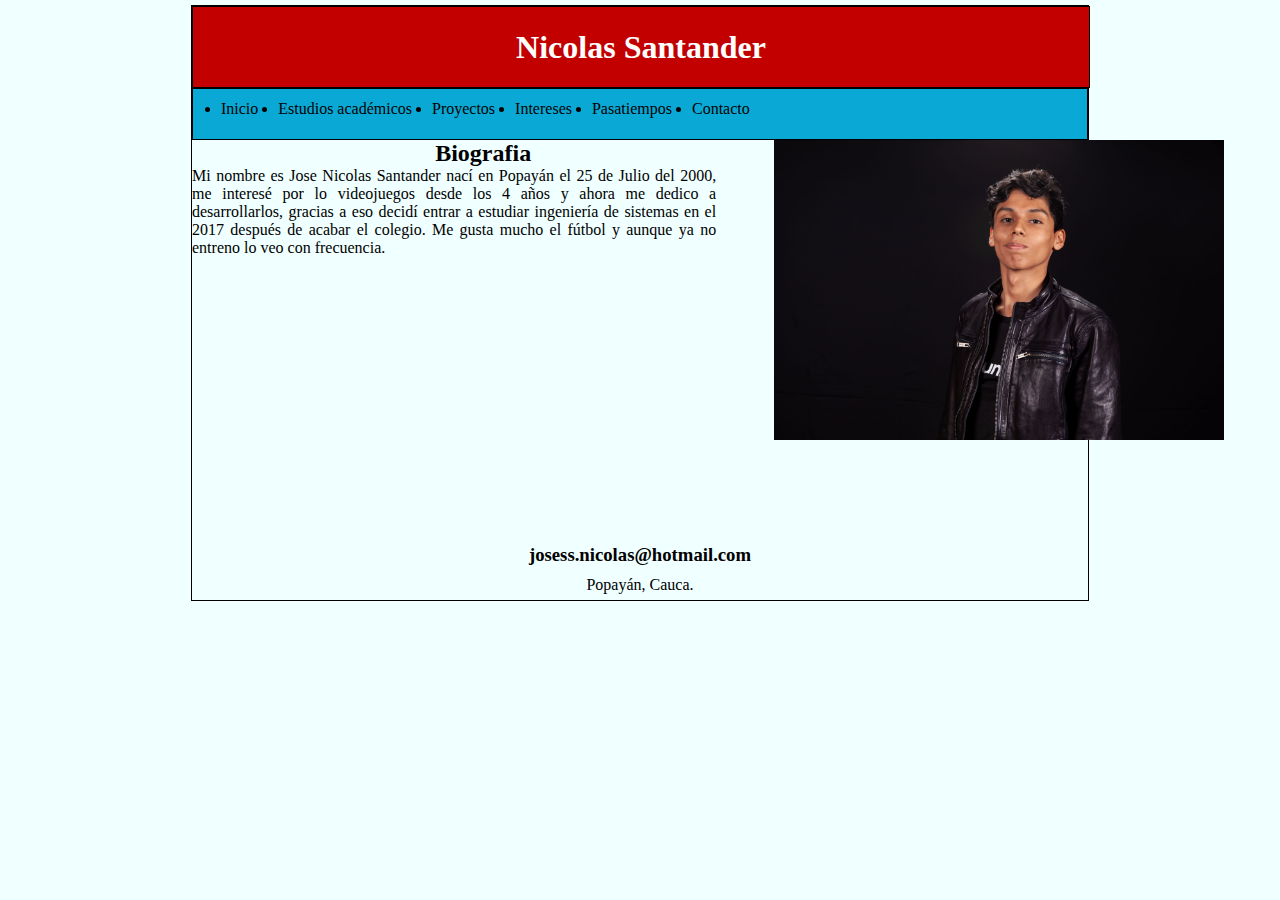
<file: index.html>
<!DOCTYPE html>
<html lang="es">
	<head>
		<meta charset="utf-8">
		<title>Biografia</title>
		<link rel="stylesheet" type="text/css" href="Stylesheet.css">
	</head>

	<body>
		<div id="container">
			<div class="divider"></div>
			<header>
				<center>
					<h1>Nicolas Santander</h1>
				</center>
			</header>

			<nav id= "topList">
				<ul>
					<li>
						<a href="index.html">Inicio</a>
					</li>
					<li>
						<a href="Estudios.html">Estudios académicos</a>
					</li>
					<li>
						<a href="Proyectos.html">Proyectos</a>
					</li>
					<li>
						<a href="Intereses.html">Intereses</a>
					</li>
					<li>
						<a href="Pasatiempos.html">Pasatiempos</a>
					</li>
					<li>
						<a href="Contacto.html">Contacto</a>
					</li>
				</ul>
			</nav>

			<div class="divider"></div>

			<section id="articles">
				<center>
					<h2>Biografia </h2>
				</center>
				<p>Mi nombre es Jose Nicolas Santander nací en Popayán el 25 de Julio del 2000, me interesé por lo videojuegos desde los 4 años y ahora me dedico a desarrollarlos, gracias a eso decidí entrar a estudiar ingeniería de sistemas en el 2017 después de acabar el colegio. Me gusta mucho el fútbol y aunque ya no entreno lo veo con frecuencia.</p>
			</section>

			<aside>
				<img src="Pic.jpeg" width="450" height="300">
			</aside>

			<div class="divider"></div>
			
			<footer>
				<h3> josess.nicolas@hotmail.com </h3>
				<p> Popayán, Cauca.</p>
			</footer>
		</div>		
	</body>
</html>
</file>
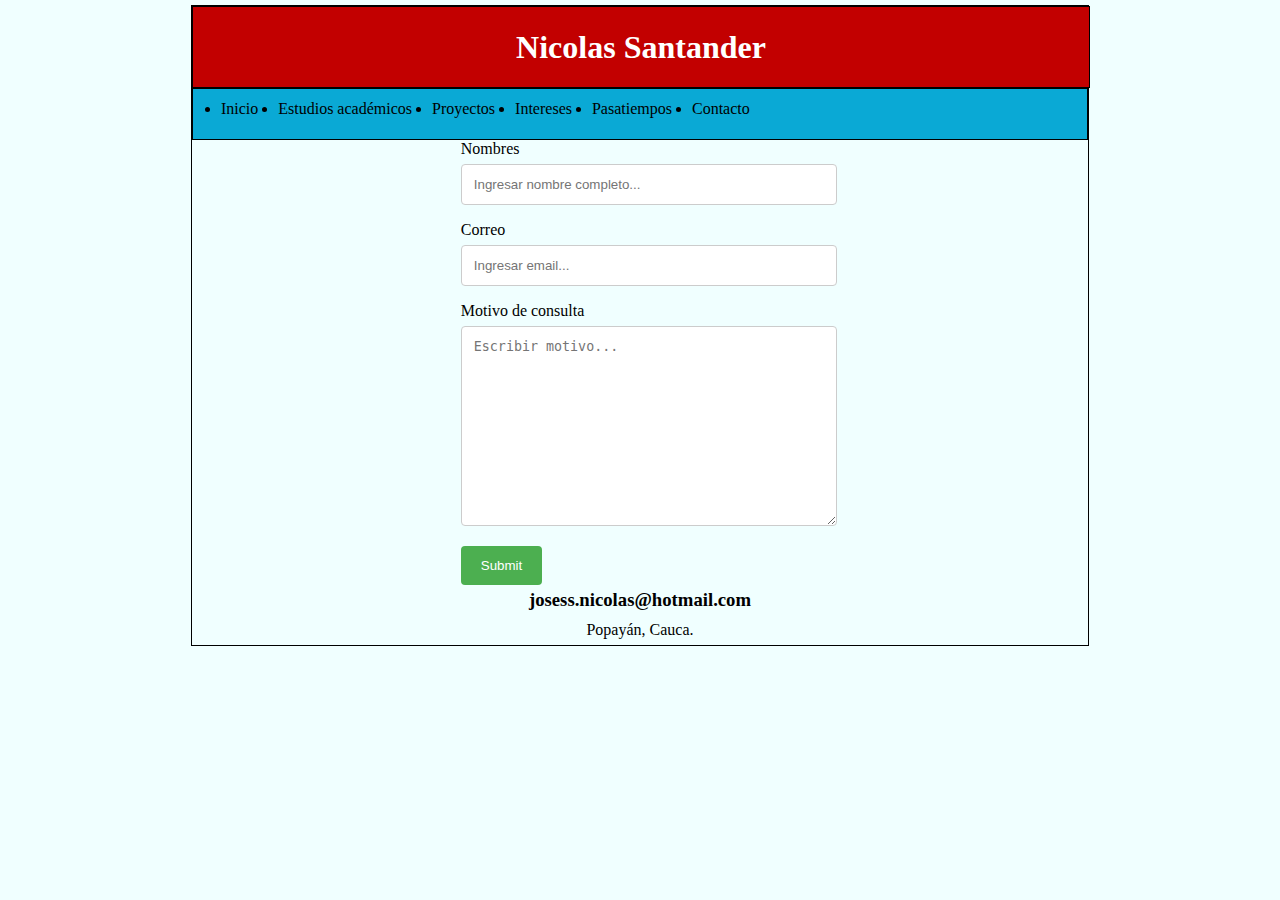
<file: Contacto.html>
<!DOCTYPE html>
<html lang="es">
  <head>
    <meta charset="utf-8">
    <title>Biografia</title>
    <link rel="stylesheet" type="text/css" href="Stylesheet.css">
  </head>

  <body>
    <div id="container">
      <div class="divider"></div>
      <header>
        <center>
          <h1>Nicolas Santander</h1>
        </center>
      </header>

      <nav id= "topList">
        <ul>
          <li>
            <a href="index.html">Inicio</a>
          </li>
          <li>
            <a href="Estudios.html">Estudios académicos</a>
          </li>
          <li>
            <a href="Proyectos.html">Proyectos</a>
          </li>
          <li>
            <a href="Intereses.html">Intereses</a>
          </li>
          <li>
            <a href="Pasatiempos.html">Pasatiempos</a>
          </li>
          <li>
            <a href="Contacto.html">Contacto</a>
          </li>
        </ul>
      </nav>

      <div class="divider"></div>

      <div class="container">
        <form action="">

          <label for="name">Nombres</label>
          <div class="divider"></div>          
          <input type="text" id="name" name="name" placeholder="Ingresar nombre completo...">

          <div class="divider"></div>

          <label for="email">Correo</label>
          <div class="divider"></div>
          <input type="text" id="email" name="email" placeholder="Ingresar email...">

          <div class="divider"></div>

          <label for="subject">Motivo de consulta</label>
          <div class="divider"></div>
          <textarea id="subject" name="subject" placeholder="Escribir motivo..."></textarea>

          <div class="divider"></div>

          <input type="submit" value="Submit">

        </form>
      </div>

      <div class="divider"></div>
      
      <footer>
        <h3> josess.nicolas@hotmail.com </h3>
        <p> Popayán, Cauca.</p>
      </footer>
    </div>    
  </body>
</html>
</file>
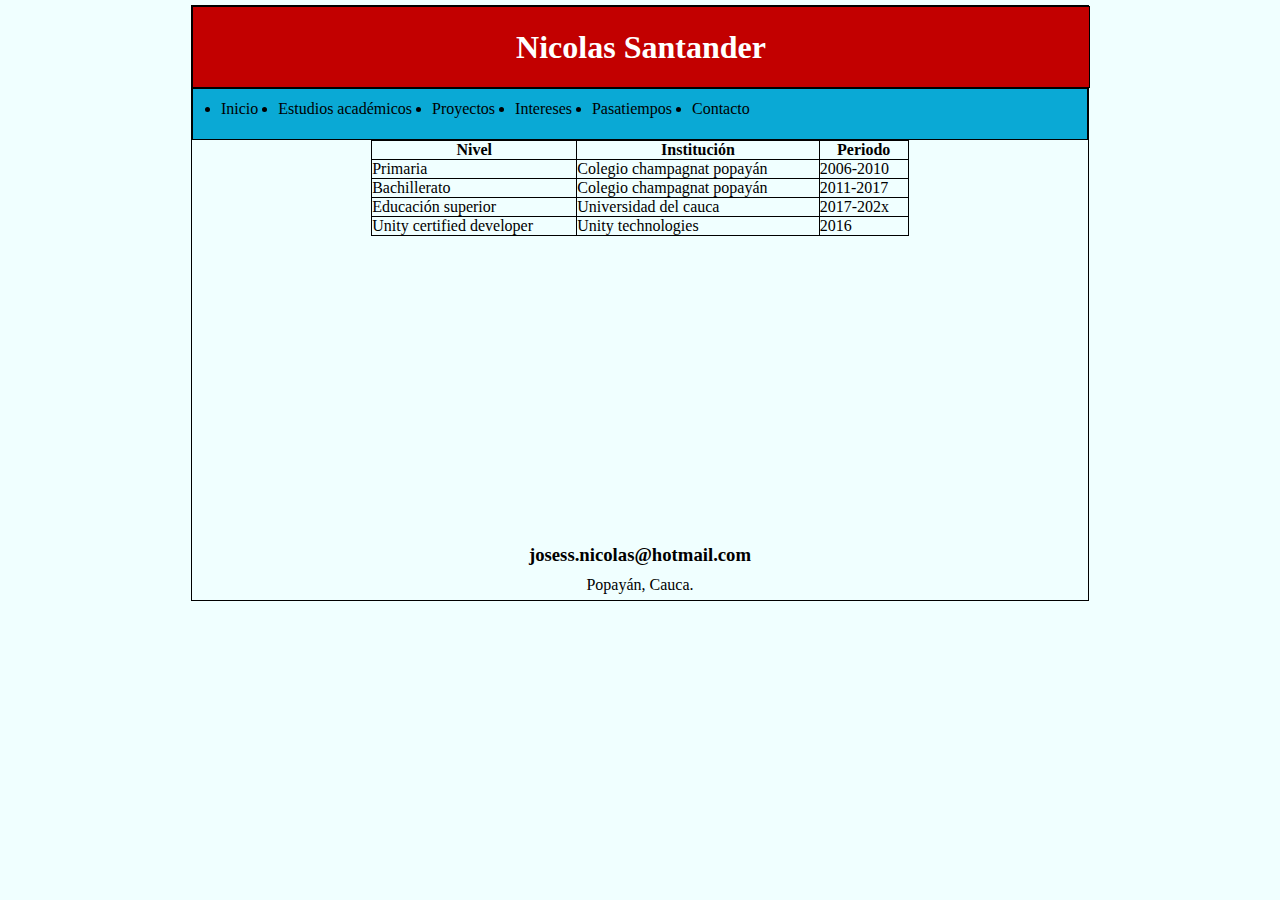
<file: Estudios.html>
<!DOCTYPE html>
<html lang="es">
	<head>
		<meta charset="utf-8">
		<title>Estudios</title>
		<link rel="stylesheet" type="text/css" href="Stylesheet.css">
	</head>

	<body>
		<div id="container">
			<div class="divider"></div>
			<header>
				<center>
					<h1>Nicolas Santander</h1>
				</center>
			</header>

			<nav id= "topList">
				<ul>
					<li>
						<a href="index.html">Inicio</a>
					</li>
					<li>
						<a href="Estudios.html">Estudios académicos</a>
					</li>
					<li>
						<a href="Proyectos.html">Proyectos</a>
					</li>
					<li>
						<a href="Intereses.html">Intereses</a>
					</li>
					<li>
						<a href="Pasatiempos.html">Pasatiempos</a>
					</li>
					<li>
						<a href="Contacto.html">Contacto</a>
					</li>
				</ul>
			</nav>

			<div class="divider"></div>

			<section id="tableSection">
					<table class="default">
						<tr>
	    					<th>Nivel</th>
	    					<th>Institución </th>
	    					<th>Periodo</th>
	  					</tr>
	  					<tr>
	    					<td>Primaria</td>
	    					<td>Colegio champagnat popayán</td>
	    					<td>2006-2010</td>
	  					</tr>
	  					<tr>
	  						<td>Bachillerato</td>
	  						<td> Colegio champagnat popayán</td>
	    					<td> 2011-2017</td>
	  					</tr>
	  					<tr>
	  						<td> Educación superior</td>
	  						<td> Universidad del cauca</td>
	    					<td> 2017-202x</td>
	  					</tr>
	  					<tr>
	  						<td>Unity certified developer</td>
	  						<td>Unity technologies</td>
	  						<td>2016</td>
	  					</tr>
	  				</table>
			</section>


			<div class="divider"></div>
			
			
			<footer>
				<h3> josess.nicolas@hotmail.com </h3>
				<p> Popayán, Cauca.</p>
			</footer>
		</div>		
	</body>
</html>
</file>
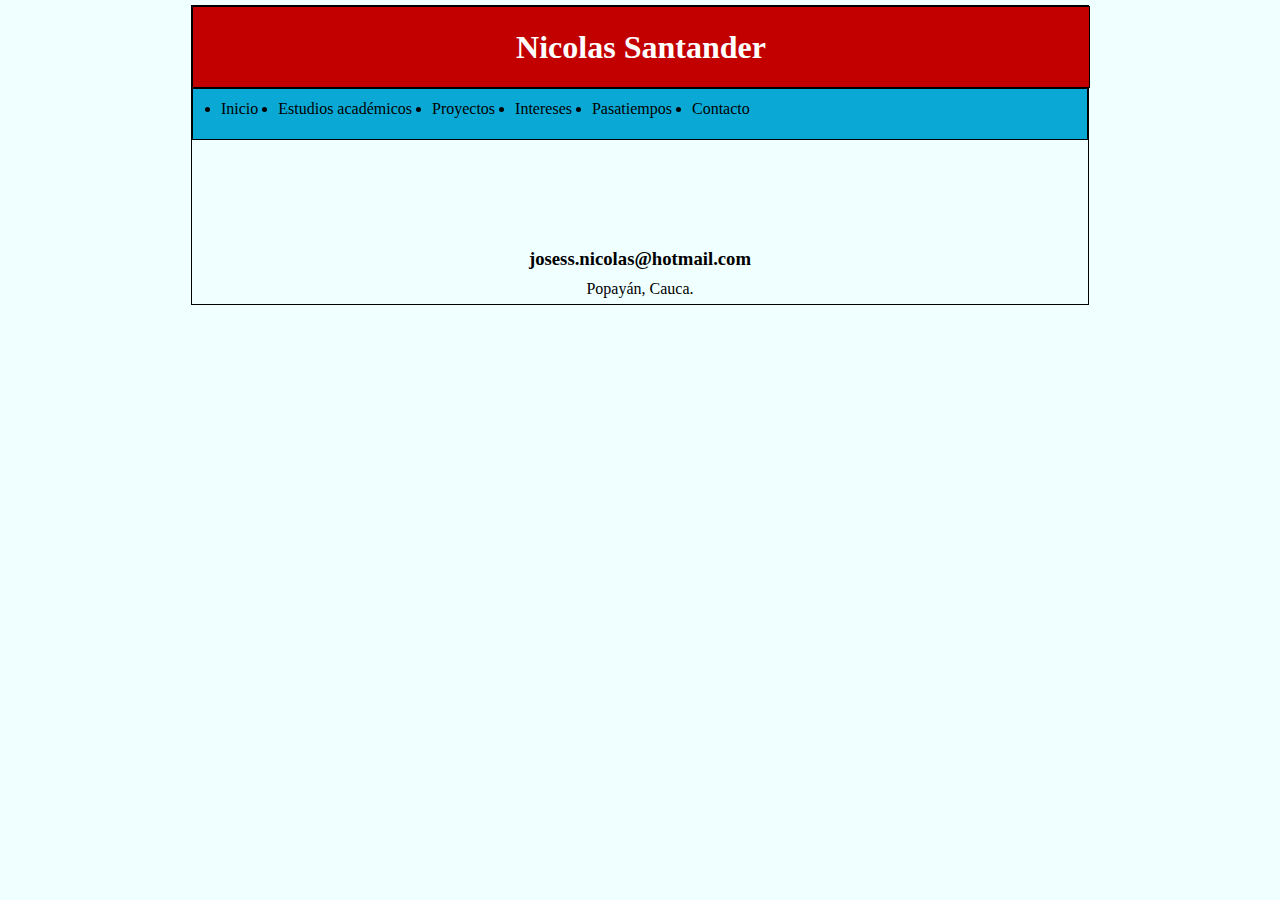
<file: Intereses.html>
<!DOCTYPE html>
<html lang="es">
	<head>
		<meta charset="utf-8">
		<title>Intereses</title>
		<link rel="stylesheet" type="text/css" href="Stylesheet.css">
	</head>

	<body>
		<div id="container">
			<div class="divider"></div>
			<header>
				<center>
					<h1>Nicolas Santander</h1>
				</center>
			</header>

			<nav id= "topList">
				<ul>
					<li>
						<a href="index.html">Inicio</a>
					</li>
					<li>
						<a href="Estudios.html">Estudios académicos</a>
					</li>
					<li>
						<a href="Proyectos.html">Proyectos</a>
					</li>
					<li>
						<a href="Intereses.html">Intereses</a>
					</li>
					<li>
						<a href="Pasatiempos.html">Pasatiempos</a>
					</li>
					<li>
						<a href="Contacto.html">Contacto</a>
					</li>
				</ul>
			</nav>

			<div class="divider"></div>

			<iframe src="https://audiomack.com/embed/song/josessnicolas516/12645190" scrolling = "no"></iframe>

			<div class="divider"></div>
			
			<footer>
				<h3> josess.nicolas@hotmail.com </h3>
				<p> Popayán, Cauca.</p>
			</footer>
		</div>		
	</body>
</html>
</file>
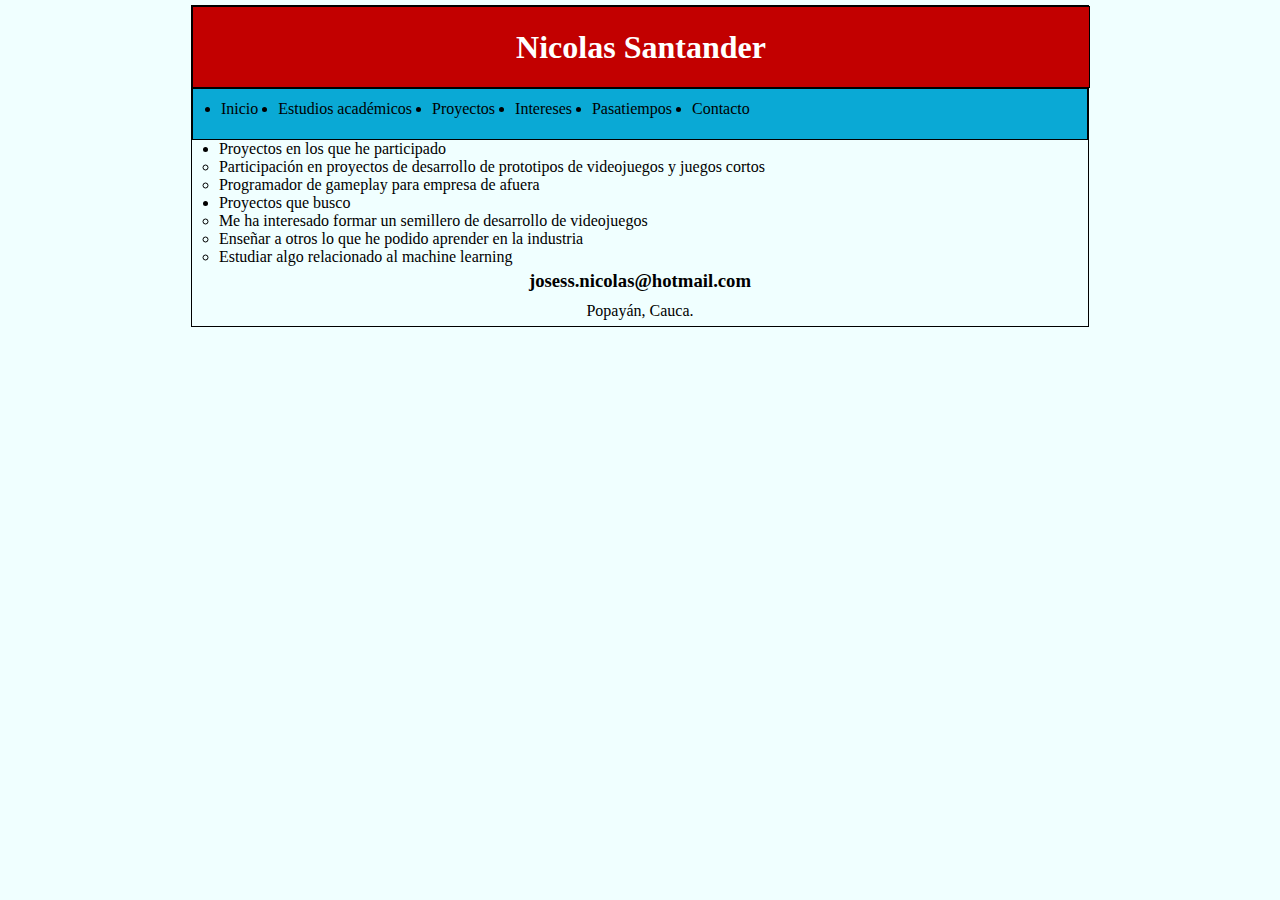
<file: Proyectos.html>
<!DOCTYPE html>
<html lang="es">
	<head>
		<meta charset="utf-8">
		<title>Proyectos</title>
		<link rel="stylesheet" type="text/css" href="Stylesheet.css">
	</head>

	<body>
		<div id="container">
			<div class="divider"></div>
			<header>
				<center>
					<h1>Nicolas Santander</h1>
				</center>
			</header>

			<nav id= "topList">
				<ul>
					<li>
						<a href="index.html">Inicio</a>
					</li>
					<li>
						<a href="Estudios.html">Estudios académicos</a>
					</li>
					<li>
						<a href="Proyectos.html">Proyectos</a>
					</li>
					<li>
						<a href="Intereses.html">Intereses</a>
					</li>
					<li>
						<a href="Pasatiempos.html">Pasatiempos</a>
					</li>
					<li>
						<a href="Contacto.html">Contacto</a>
					</li>
				</ul>
			</nav>

			<div class="divider"></div>
			
			<nav id="projectNav">
				<ul>
					<li>Proyectos en los que he participado
						<ul>
							<li>
								Participación en proyectos de desarrollo de prototipos de videojuegos y juegos cortos
							</li>
							<li>
								Programador de gameplay para empresa de afuera
							</li>	
						</ul>
					</li>
					<li> Proyectos que busco
						<ul>
							<li>
								Me ha interesado formar un semillero de desarrollo de videojuegos
							</li>
							<li>
								Enseñar a otros lo que he podido aprender en la industria
							</li>
							<li>
								Estudiar algo relacionado al machine learning
							</li>
						</ul>
					</li>
				</ul>
			</nav>

			<div class="divider"></div>

			<footer>
				<h3> josess.nicolas@hotmail.com </h3>
				<p> Popayán, Cauca.</p>
			</footer>
		</div>		
	</body>
</html>
</file>
<file: Stylesheet.css>
*{
	margin: 0px;
	padding: 0px;
}

body{
	background-color: #F0FFFF;
	margin-top: 5px;
}

header{
	height: 80px;
	width: 100%;
	line-height: 80px;
	text-align: center;
	background: #C20000;
	color: white;
	border: 1px solid black;

}

header a{
	color: white;
	text-decoration: none;
}

a{
	color: black;
	text-decoration: none;
}

aside{
	min-height: 400px;
	width: 35%;
	float: right;
}

footer{
	line-height: 30px;
	text-align: center;
}

table{
	border-collapse: collapse;
	width: 100%;
}

table, th, td{
	border: 1px solid black;
}

iframe{
	width: 100%;
	height: 100px;
	border: 0px;
	overflow: hidden;
}

.divider{
	clear: both;
}

#container{
	width: 70%;
	border: 1px solid black;
	margin: auto;
}

#articles{
	width: 65%;
	min-height: 400px;
	float: left;
}

#articles p{
	width: 90%;
	text-align: justify;
}

#projectNav{
	padding-left: 3%;
}

#tableSection{
	width: 60%;
	min-height: 400px;
	float: left;
	margin-left: 20%;
}

#topList {
	background: #0AA9D5;
	height: 50px;
	border: 1px solid black;
	padding-left: 2%;
}

#topList ul li{
	float: left;
	color: black;
	line-height: 20px;
	margin: 10px;
}

#first{
	float: left;
	width: 33%;
}

#first p{
	word-wrap: break-word;
	width: 100%;
	text-align: justify;
}

#second{
	float: center;
	margin-left: 40%;
	margin-right: 33%;
	position: relative;
	width: 33%;
}

#second p{
	word-wrap: break-word;
	width: 100%;
	text-align: justify;
}

#third{
	float: left;
	width: 33%;
}

#third p{
	word-wrap: break-word;
	width: 100%;
	text-align: justify;
}

input[type=text], select, textarea {
  width: 60%;
  padding: 12px;
  border: 1px solid #ccc;
  border-radius: 4px;
  box-sizing: border-box;
  margin-top: 6px;
  margin-bottom: 16px;
}


input[type=submit] {
  background-color: #4CAF50;
  color: white;
  padding: 12px 20px;
  border: none;
  border-radius: 4px;
  cursor: pointer;
}

.container{
	margin-left: 30%
}

textarea{
	height: 200px;
}
</file>
